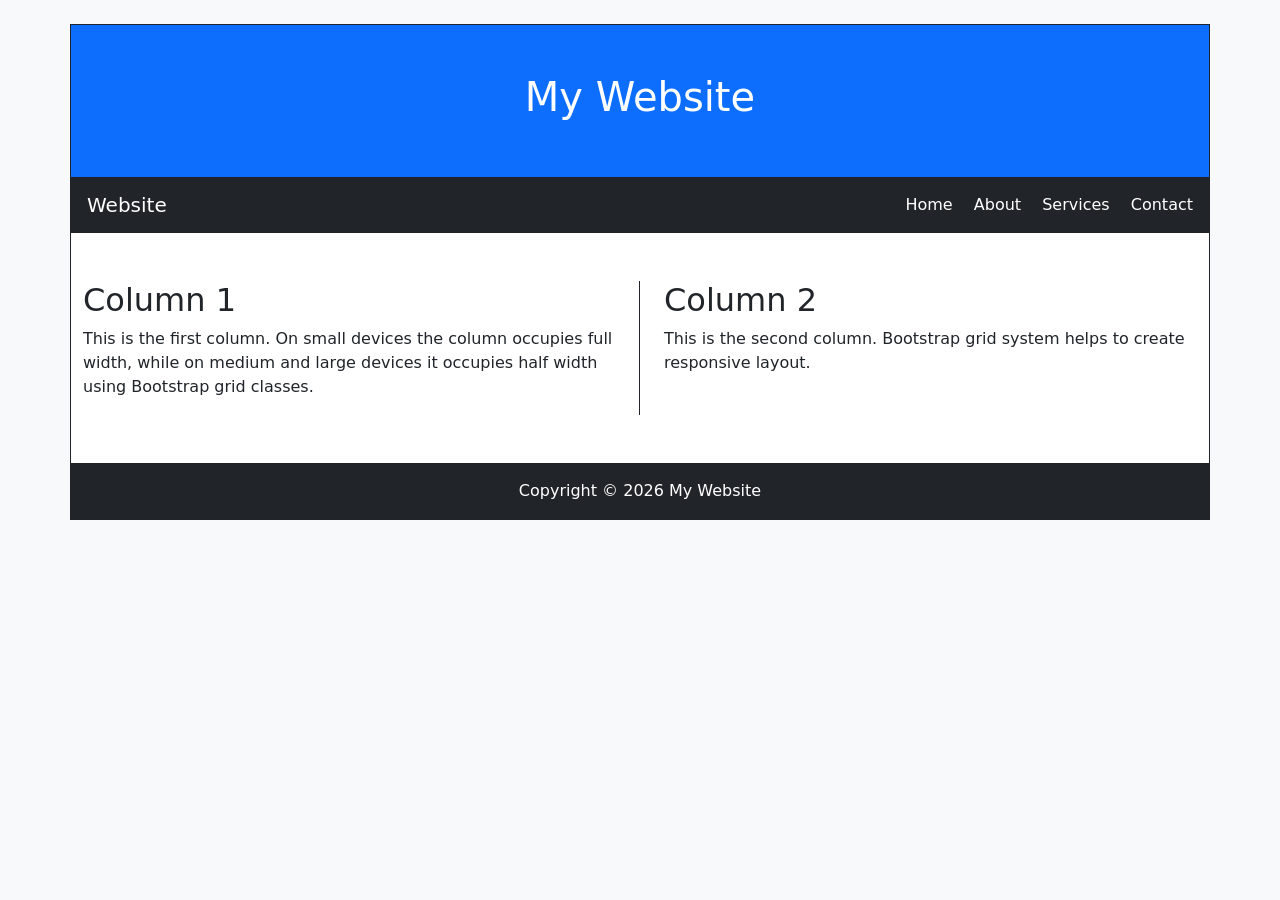
<file: bootstrap.html>
<!DOCTYPE html>
<html lang="en">
<head>
    <meta charset="UTF-8">
    <meta name="viewport" content="width=device-width, initial-scale=1.0">
    <title>My Website</title>

    <!-- Bootstrap CSS -->
    <link href="https://cdn.jsdelivr.net/npm/bootstrap@5.3.3/dist/css/bootstrap.min.css" rel="stylesheet">
</head>
<body class="bg-light">

<div class="container border border-dark mt-4 p-0">

    <!-- Header -->
    <div class="bg-primary text-white text-center py-5">
        <h1>My Website</h1>
    </div>

    <!-- Navbar -->
    <nav class="navbar navbar-expand-lg navbar-dark bg-dark px-3">
        <a class="navbar-brand" href="#">Website</a>

        <div class="ms-auto">
            <a class="text-white text-decoration-none me-3" href="#">Home</a>
            <a class="text-white text-decoration-none me-3" href="#">About</a>
            <a class="text-white text-decoration-none me-3" href="#">Services</a>
            <a class="text-white text-decoration-none" href="#">Contact</a>
        </div>
    </nav>

    <!-- Content -->
    <div class="container py-5 bg-white">
        <div class="row">

            <div class="col-md-6 border-end border-dark">
                <h2>Column 1</h2>
                <p>
                    This is the first column. On small devices the column
                    occupies full width, while on medium and large devices
                    it occupies half width using Bootstrap grid classes.
                </p>
            </div>

            <div class="col-md-6 ps-md-4">
                <h2>Column 2</h2>
                <p>
                    This is the second column. Bootstrap grid system helps
                    to create responsive layout.
                </p>
            </div>

        </div>
    </div>

    <!-- Footer -->
    <div class="bg-dark text-white text-center py-3">
        Copyright © 2026 My Website
    </div>

</div>

</body>
</html>
</file>
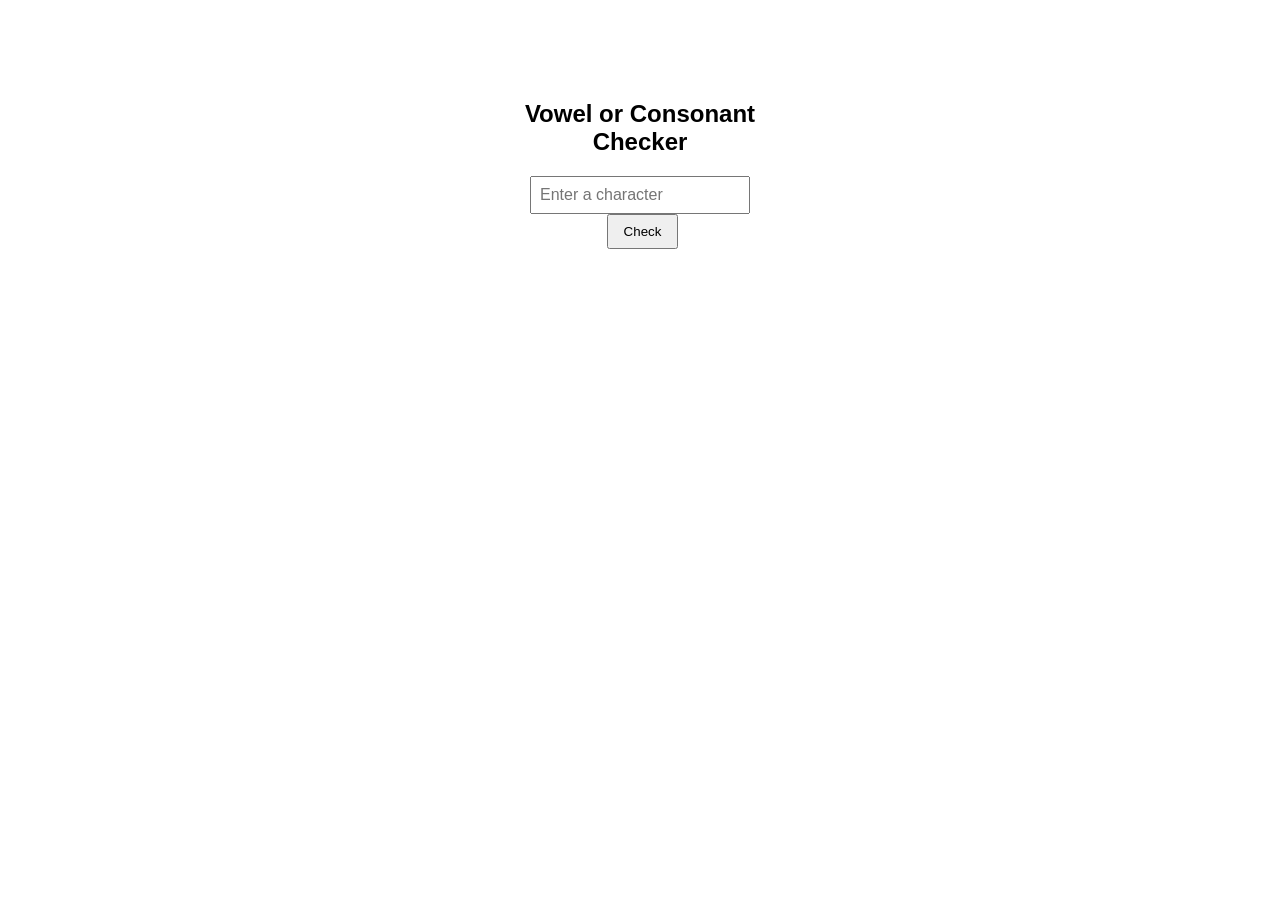
<file: externalexam/externalexam.html>
<!DOCTYPE html>
<html>
<head>
    <title>Vowel or Consonant Checker</title>
    <link rel="stylesheet" href="externalexam.css">
</head>
<body>

    <div class="container">
        <h2>Vowel or Consonant Checker</h2>

        <input type="text" id="charInput" maxlength="1" placeholder="Enter a character">
        <button onclick="checkCharacter()">Check</button>

        <p id="result"></p>
    </div>

    <script src="externalexam.js"></script>
</body>
</html>
</file>
<file: externalexam/externalexam.css>
body {
    font-family: Arial, sans-serif;
    text-align: center;
    margin-top: 100px;
}

.container {
    width: 300px;
    margin: auto;
}

input {
    padding: 8px;
    font-size: 16px;
}

button {
    padding: 8px 15px;
    margin-left: 5px;
    cursor: pointer;
}

#result {
    margin-top: 20px;
    font-size: 18px;
    font-weight: bold;
}
</file>
